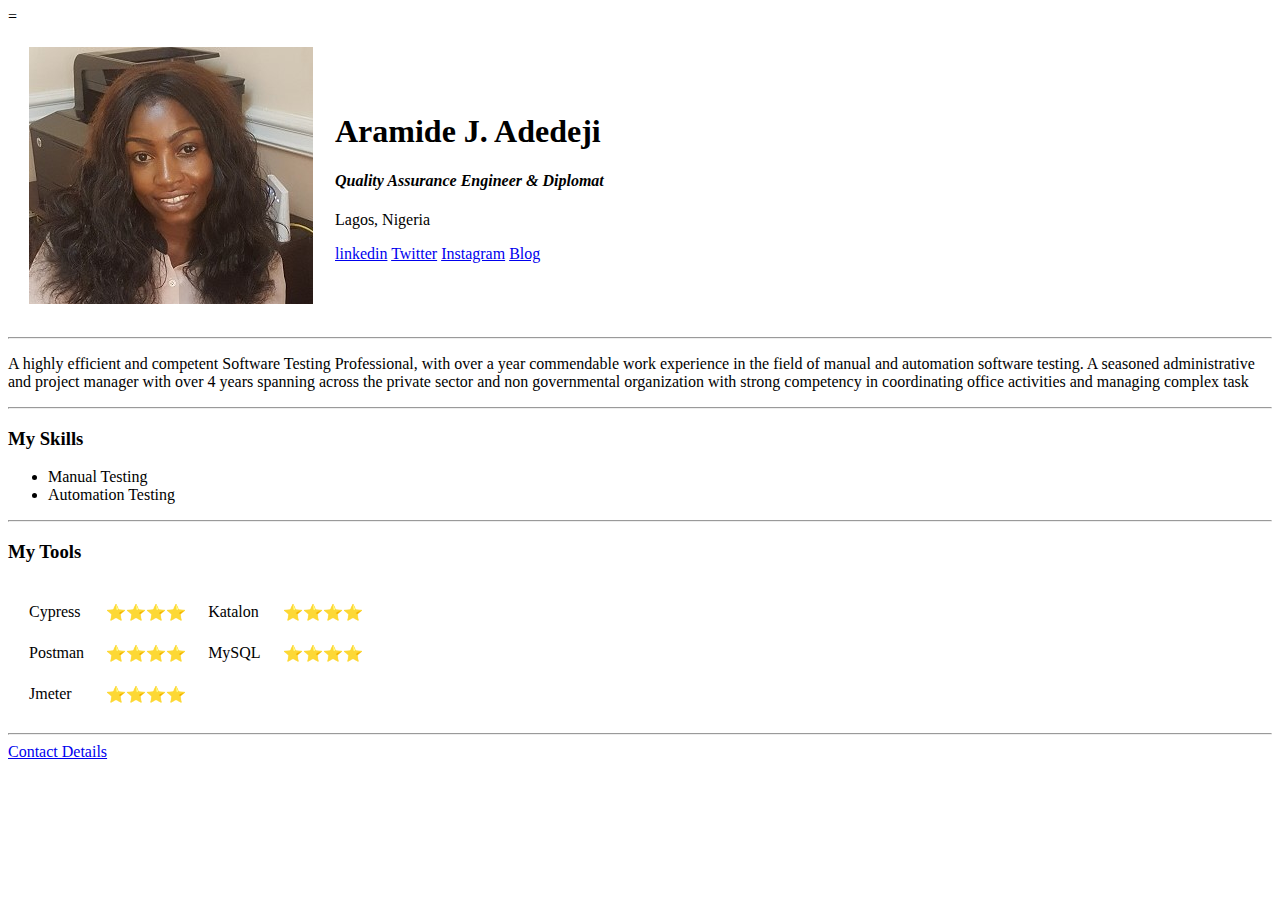
<file: index.html>
<!DOCTYPE html>
<html>
    <head>
    <meta charset ="UTF-8">
       <title>
        Aramide's Personal Site
    </title>
    </head>
    <body>
        <table cellspacing = 20 >
            <tr>=
                <td><img src="images/Aramide.jpg" alt=" Aramide Prodile picture"></td>
                <td> <h1>Aramide  J. Adedeji</h1>
                    <h4> <em>Quality Assurance Engineer & Diplomat</em></h4>
                    <p>Lagos, Nigeria</p>
                    <a href="https://www.linkedin.com/in/aramide-adedeji-7a512b84/">linkedin</a>
                    <a href="https://twitter.com/aarasplendid">Twitter</a>
                    <a href="https://www.instagram.com/arasplendid/?hl=en">Instagram</a>
                    <a href="https://crimeconcern.blogspot.com/">Blog</a></td>
            </tr>
        </table>
        <hr>
        <p> A highly efficient and competent Software Testing Professional, 
            with over a year commendable work experience in the field of manual and automation software testing. 
            A seasoned administrative and project manager with over 4 years spanning across the private sector and
            non governmental organization with strong competency in coordinating office activities and managing complex task
            </p>
        <hr>
        <h3> My Skills</h3>
        <p> <ul>
            <li>Manual Testing</li>
            <li>Automation Testing</li>
        </ul></p>
        <hr>
        <h3> 
            My Tools</h3>
        <table cellspacing = 20>
            <tr>
                <td>Cypress</td>
                <td>⭐⭐⭐⭐</td>
                <td>Katalon</td>
                <td>⭐⭐⭐⭐</td>
            </tr>
            <tr>
                <td>Postman</td>
                <td>⭐⭐⭐⭐</td>
                <td>MySQL</td>
                <td>⭐⭐⭐⭐</td>
            </tr>
            <td>Jmeter</td>
            <td>⭐⭐⭐⭐</td>
            <!--( Windows + ;) for emoji's -->
        </table>
        <hr>
        <a href="contact.html">Contact Details</a>
    </body>
</html>
</file>
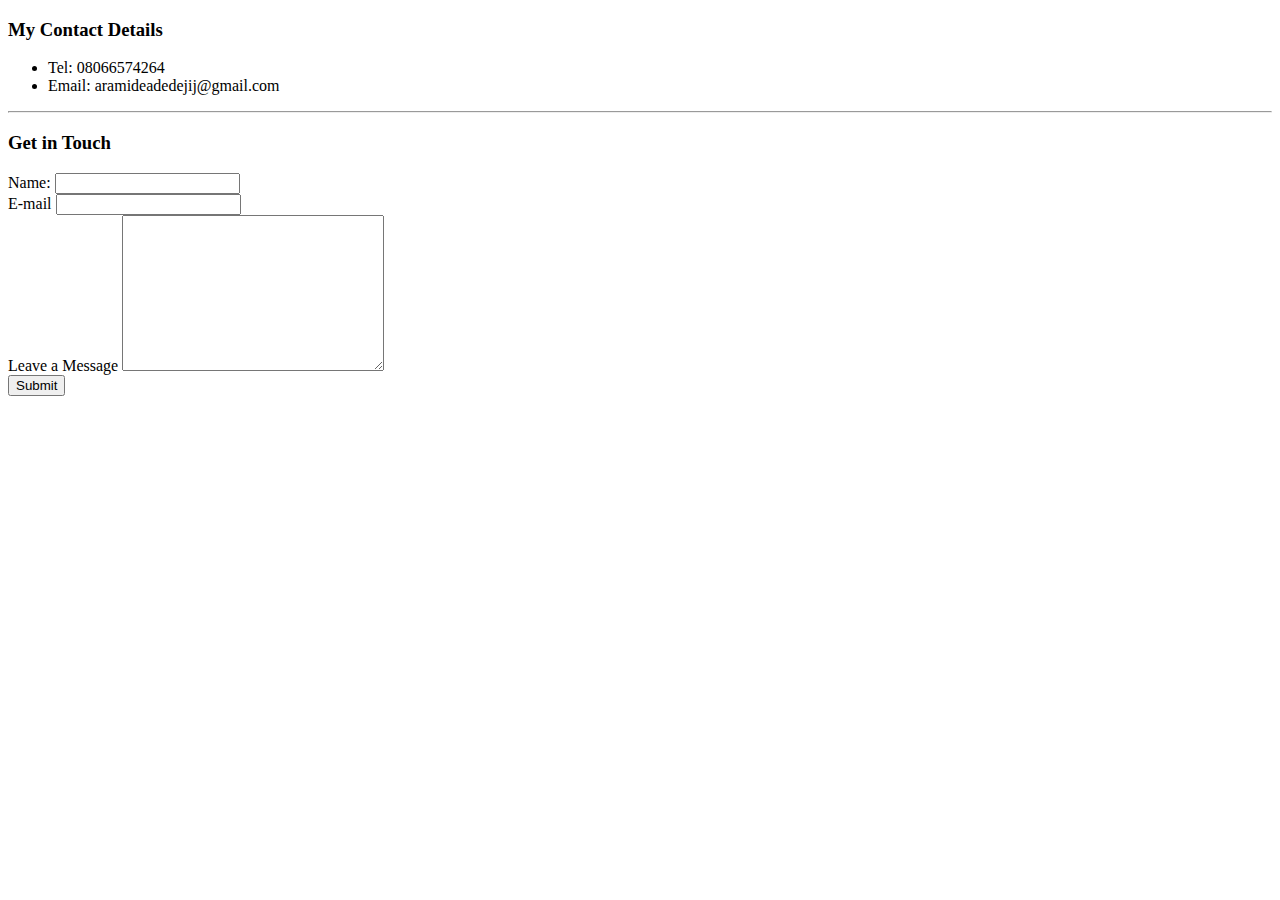
<file: contact.html>
<!DOCTYPE html>
<html>
    <head>
   
    </head>
    <body>
        <h3>My Contact Details</h3>
        <ul>
            <li>Tel: 08066574264</li>
            <li>Email: aramideadedejij@gmail.com</li>
        </ul>
        <hr>
        <h3>Get in Touch</h3>
        <form action="mailto:joycesplendid@yahoo.com" method="post">
            <label> Name: </label>
                <input type="text" value=""><br>
            <label>E-mail</label>
                <input type="text"> <br>
            <label >Leave a Message</label>
                <textarea name="" id="" cols="30" rows="10"></textarea><br>
                <input type="submit" >
            </p>
        </form>
    </body>
</html>
</file>
